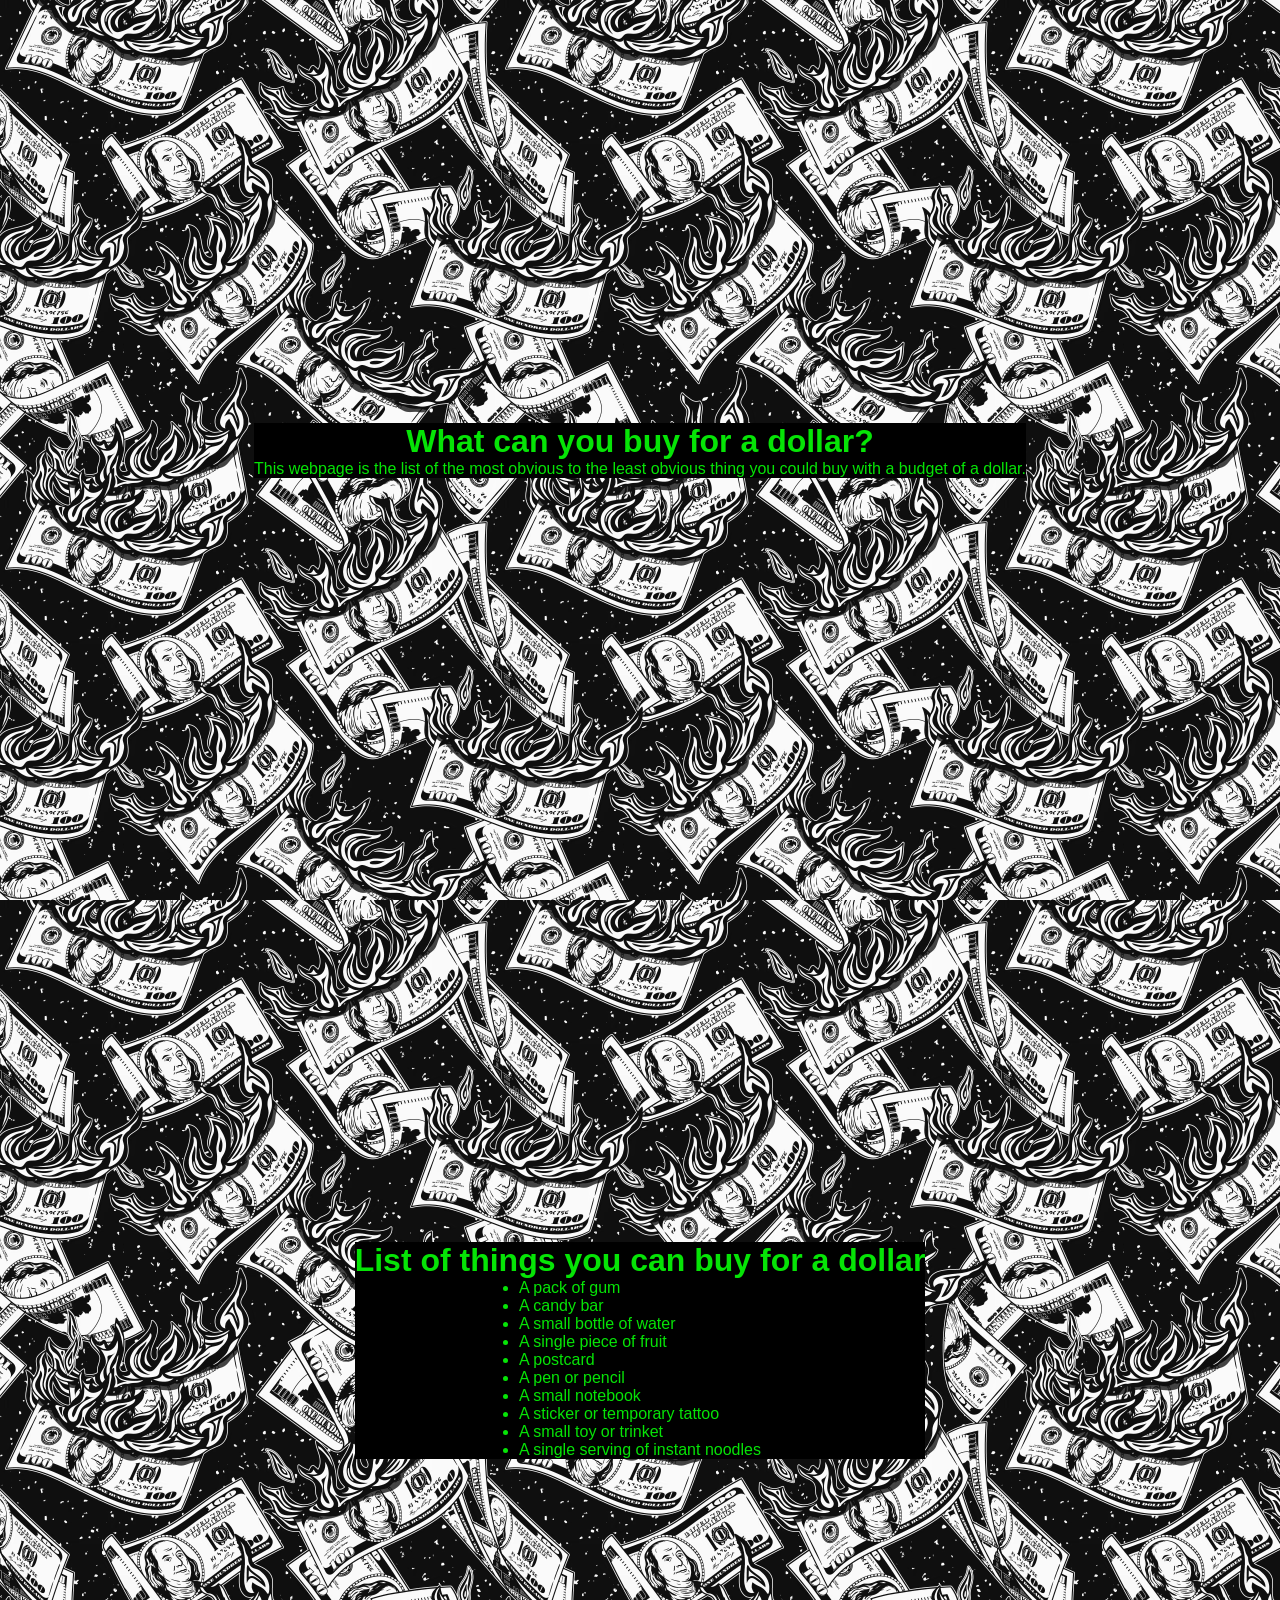
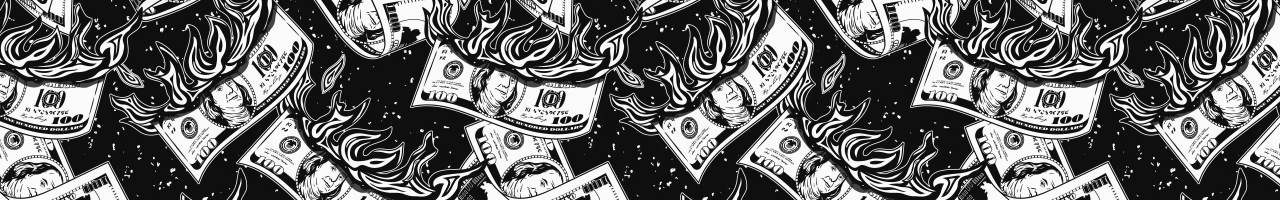
<file: Dollanyll/m2.html>
<!DOCTYPE html>
<html lang="en">
<head>
    <meta charset="UTF-8">
    <meta name="viewport" content="width=device-width, initial-scale=1.0">
    <link rel="stylesheet" href="m2.css">
    <title>Dollar</title>
</head>
<body>
    <div class="main">
        <div class="mtxt">
            <h1>What can you buy for a dollar?</h1>
        <p>This webpage is the list of the most obvious to the least obvious thing you could buy with a budget of a dollar.</p>
        </div>
    </div>
    <div class="main2">
        <div class="mtxt2">
            <h1>List of things you can buy for a dollar</h1>
            <ul>
                <li>A pack of gum</li>
                <li>A candy bar</li>
                <li>A small bottle of water</li>
                <li>A single piece of fruit</li>
                <li>A postcard</li>
                <li>A pen or pencil</li>
                <li>A small notebook</li>
                <li>A sticker or temporary tattoo</li>
                <li>A small toy or trinket</li>
                <li>A single serving of instant noodles</li>
            </ul>
        </div>
    </div>
</body>
</html>
</file>
<file: Dollanyll/m2.css>
* {
    margin: 0;
    padding: 0;
    box-sizing: border-box;
    font-family: 'Poppins', sans-serif;
}

.main {
    display: flex;
    justify-content: center;
    align-items: center;
    height: 100vh;
    background-image: url('./assets/burning-money-pattern-vector-50182105.avif')
}

.mtxt {
    display: flex;
    align-items: center;
    flex-direction: column;
    color: rgb(6, 228, 6);
    background-color: rgba(0, 0, 0, 0.999);
}

.main2 {
    display: flex;
    justify-content: center;
    align-items: center;
    height: 100vh;
    background-image: url('./assets/burning-money-pattern-vector-50182105.avif')
}

.mtxt2 {
    display: flex;
    align-items: center;
    flex-direction: column;
    color: rgb(6, 228, 6);
    background-color: rgba(0, 0, 0, 0.999);
}
</file>
